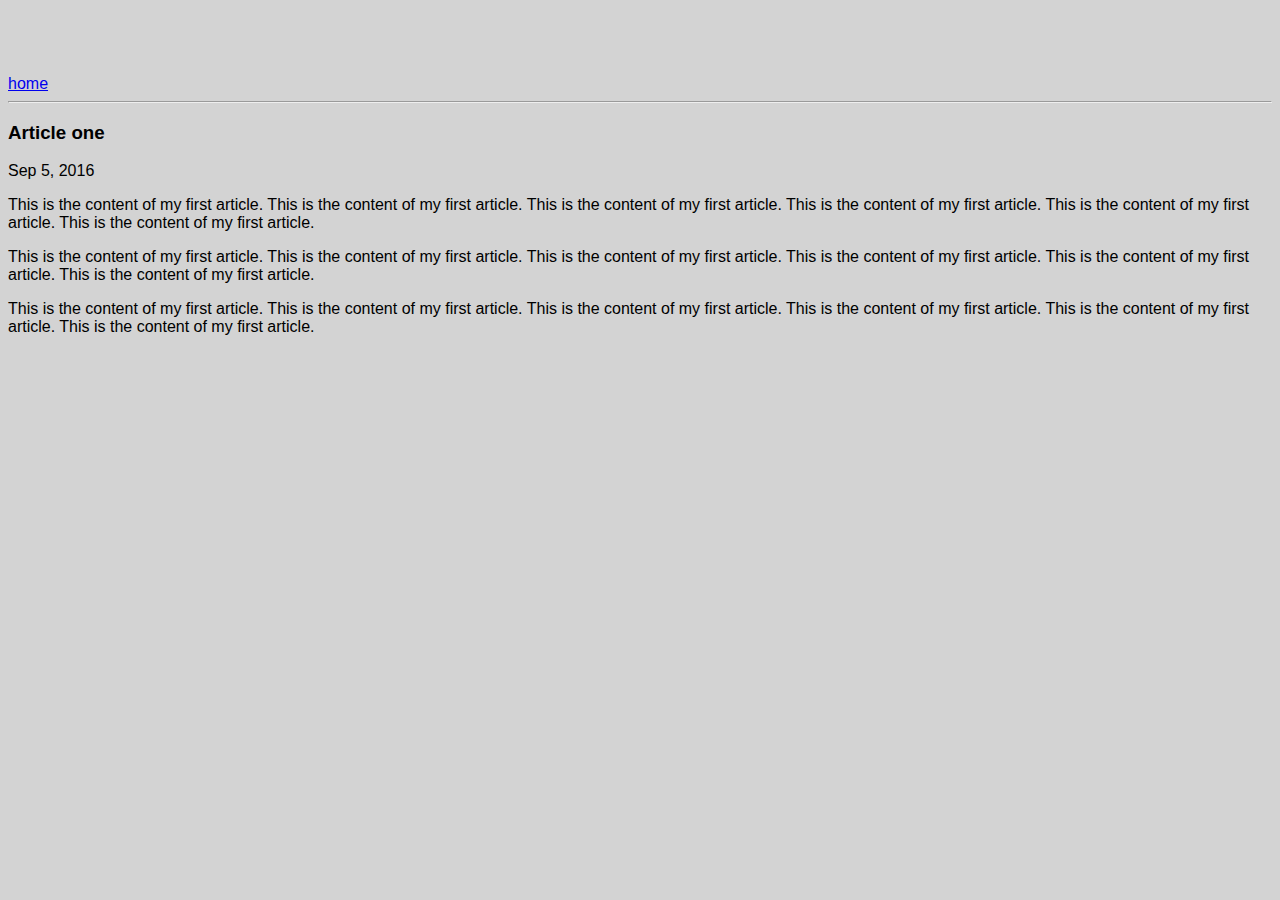
<file: article-one.html>
<html>
    

    <head>
        <title>
            Article one
        </title>
    
        <meta name= "viewport" content= "width=device-width, initial scale=1"/>
        <link href="/ui/style.css" rel="stylesheet" />
   </head>
    <body>
        <div class="container" >
            
       
            <div>
                <a href="/">home</a>
            </div>
            <hr/>
            <h3>
                Article one
            </h3>
            <div>
                Sep 5, 2016
            </div>
            <div>
                <p>
                    This is the content of my first article. This is the content of my first article. This is the content of my first article.
                    This is the content of my first article. This is the content of my first article. This is the content of my first article.
                </p>
                <p>
                    This is the content of my first article. This is the content of my first article. This is the content of my first article.
                    This is the content of my first article. This is the content of my first article. This is the content of my first article.
                </p>
                <p>
                    This is the content of my first article. This is the content of my first article. This is the content of my first article.
                    This is the content of my first article. This is the content of my first article. This is the content of my first article.
                </p>
            </div>
        </div>
    </body>

</html>
</file>
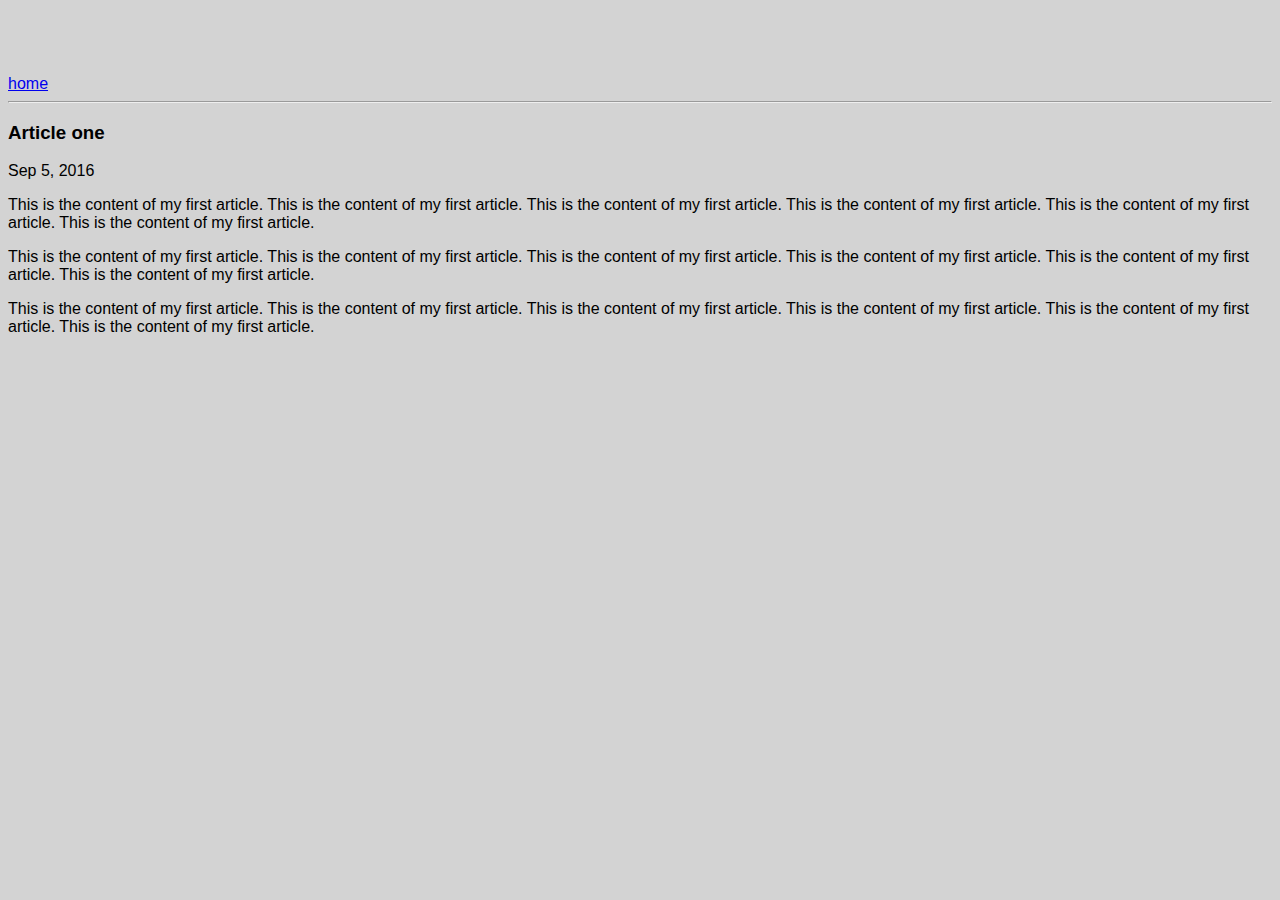
<file: ui/article-one.html>
<head>
        <title>
            Article one
        </title>
    
        <meta name= "viewport" content= "width=device-width, initial scale=1"/>
        <link href="/ui/style.css" rel="stylesheet" />
   </head>
    <body>
        <div class="container" >
            
       
            <div>
                <a href="/">home</a>
            </div>
            <hr/>
            <h3>
                Article one
            </h3>
            <div>
                Sep 5, 2016
            </div>
            <div>
                <p>
                    This is the content of my first article. This is the content of my first article. This is the content of my first article.
                    This is the content of my first article. This is the content of my first article. This is the content of my first article.
                </p>
                <p>
                    This is the content of my first article. This is the content of my first article. This is the content of my first article.
                    This is the content of my first article. This is the content of my first article. This is the content of my first article.
                </p>
                <p>
                    This is the content of my first article. This is the content of my first article. This is the content of my first article.
                    This is the content of my first article. This is the content of my first article. This is the content of my first article.
                </p>
            </div>
        </div>
    </body>

</html>
</file>
<file: ui/style.css>
body {
    font-family: sans-serif;
    background-color: lightgrey;
    margin-top: 75px;
}

.center {
    text-align: center;
}

.text-big {
    font-size: 300%;
}

.bold {
    font-weight: bold;
}

.img-medium {
    height: 200px;
}

<style>
            .container{
                max-width:800px;
                margin:0 auto;
                color: #4a4a4a;
                font-family: sans-serif;
                padding-top:60px
                padding-left:20px;
                padding-right:20px;
            }
        </style>
</file>
